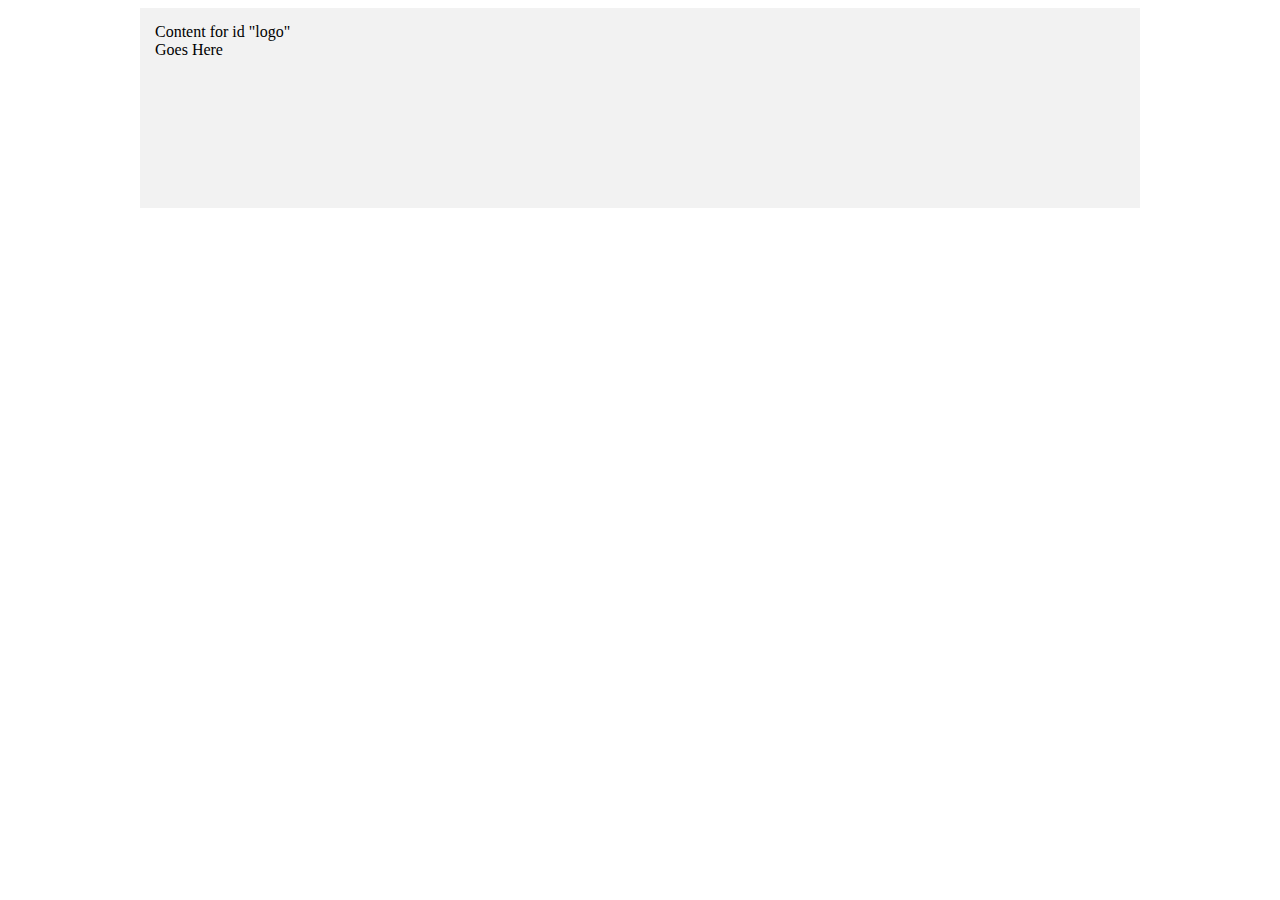
<file: Mission Coin Laundry WD/index.html>
<!doctype html>
<html>
<head>
<meta charset="UTF-8">
	<meta name="viewport" content="width=device-width, initial-scale=1.0">
	<link rel="icon" type="image/x-icon" href="coin.png">
	<link rel="stylesheet" href="mystyle.css">

<title>Mission Coin Laundry</title>
</head>

<body>
<div id="header">&nbsp;
  <div id="logo">Content for  id "logo" Goes Here</div>
  <p>&nbsp;</p>
  <p>&nbsp;</p>
  <p>&nbsp;</p>
  <p>&nbsp;</p>
</div>
</body>
</html>
</file>
<file: Mission Coin Laundry WD/mystyle.css>
@charset "UTF-8";
/* CSS Document */
* {
	box-sizing:border-box;
}

body {
	max-width: 1000px;
	margin-left: auto;
	margin-right: auto;
}
@media only screen and (max-width:768px) {
  /* For tablets: */
	
} 
	@media only screen and (max-width:479px) {
  /* For mobile phones: */

}#header {
    background-color: #f2f2f2;
	padding: 15px;
    height: 100%;
    width: 100%;
}
#logo {
    float: left;
    height: 150px;
    width: 150px;
	
}
#content {
	background-color: #3c8ecd;
	padding: 15px;
	width: 100%;
}
#footer {
	 font-size: small;
	background-color: #f2f2f2;
	text-align: center;
}
</file>
